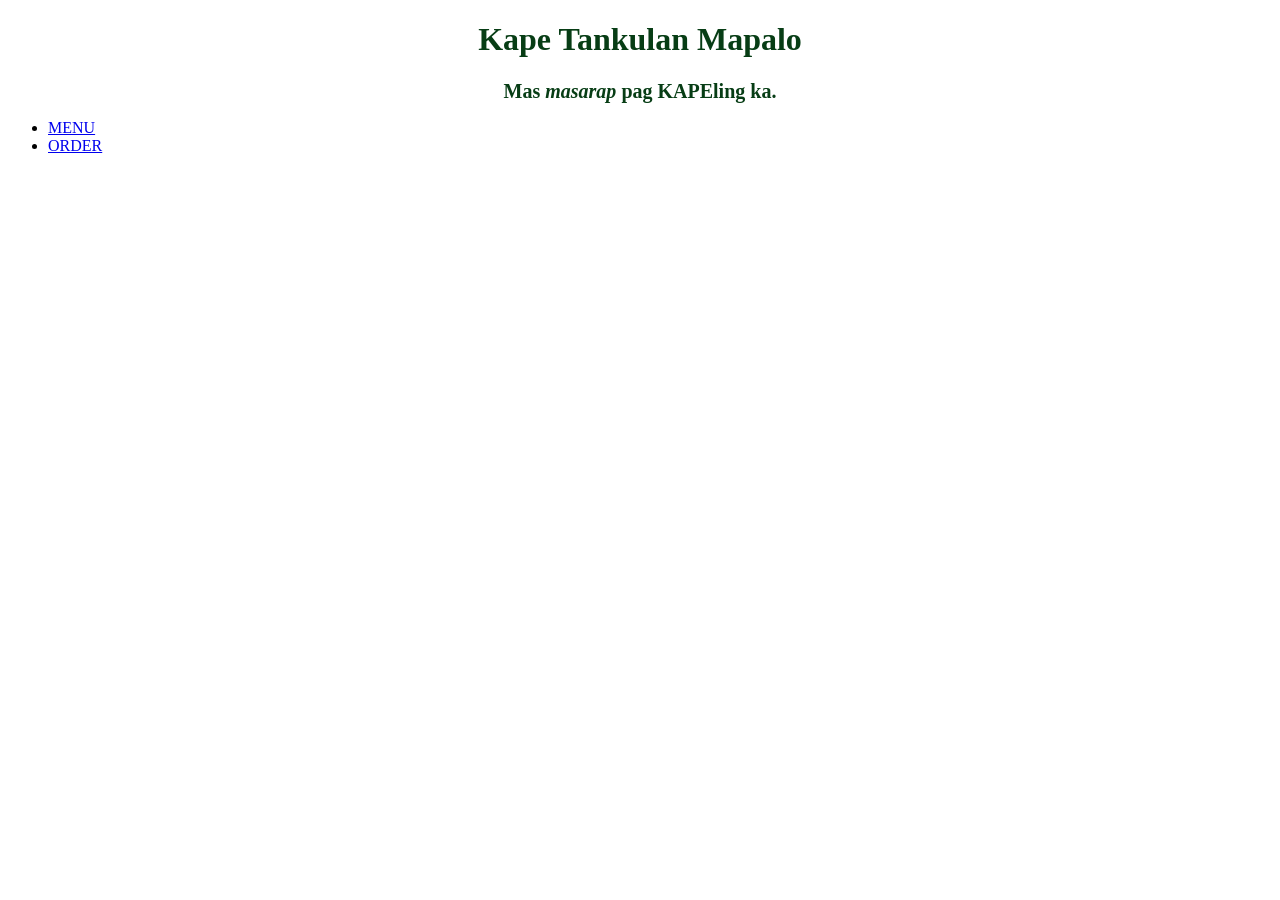
<file: index.html>
<!DOCTYPE html>
<html lang="en">
<head>
    <meta charset="UTF-8">
    <meta name="viewport" content="width=device-width, initial-scale=1.0">
    <link rel="stylesheet" href="style.css">
    <title>Kape Tankulan Mapalo</title>
</head>
<body>
    <h1>Kape Tankulan Mapalo</h1>
    <h2 class="tagline">Mas <em>masarap</em> pag <strong>KAPE</strong>ling ka.</h2>

    <ul>
        <li><a href="pages/menu.html">MENU</a></li>
        <li><a href="pages/order.html">ORDER</a></li>
    </ul>
    
</body>
</html>
</file>
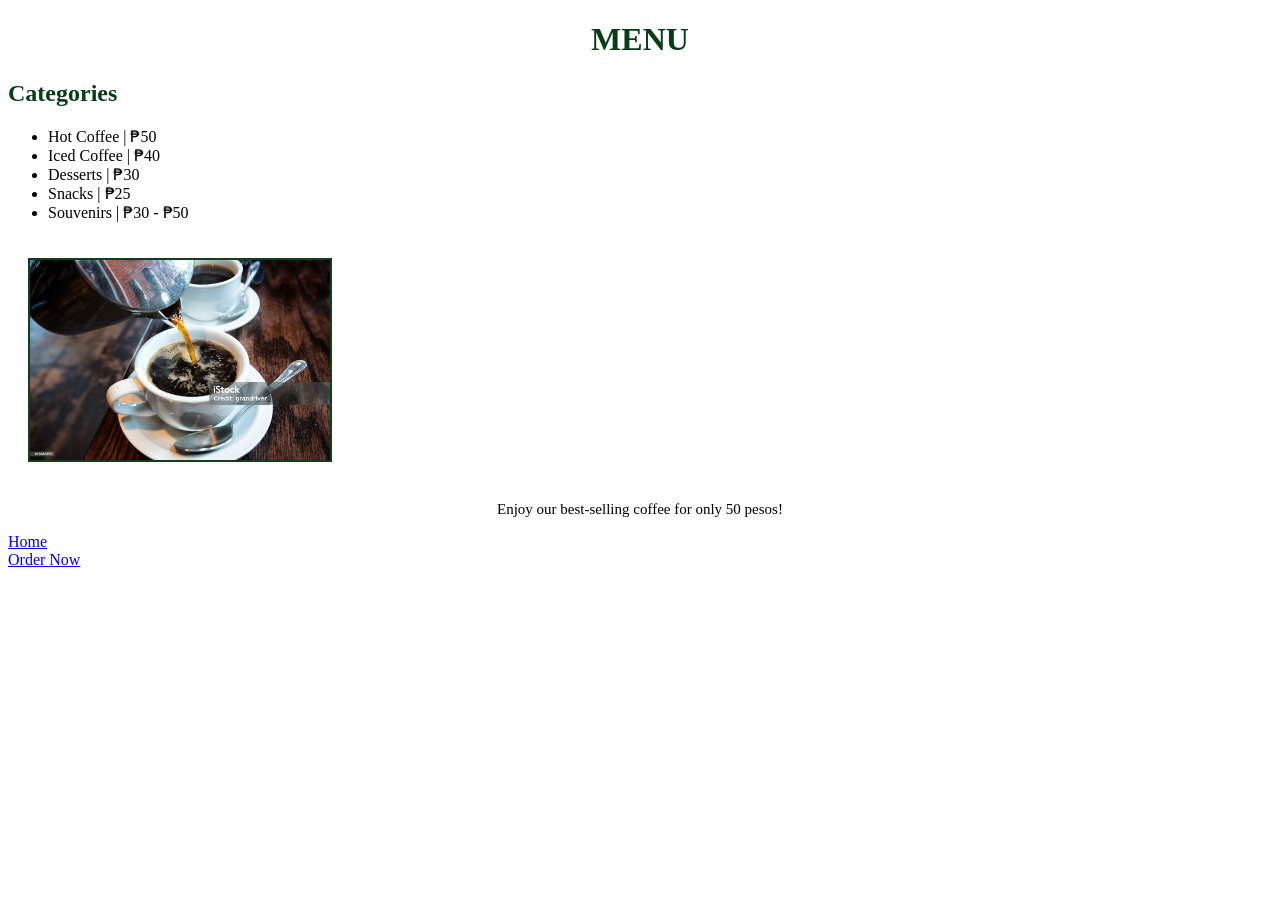
<file: pages/menu.html>
<!DOCTYPE html>
<html lang="en">
<head>
    <meta charset="UTF-8">
    <meta name="viewport" content="width=device-width, initial-scale=1.0">
    <link rel="stylesheet" href="../style.css">
    <title>MENU</title>
</head>
<body>
    <h1>MENU</h1>
    <h2>Categories</h2>
    <ul>
        <li>Hot Coffee | ₱50</li>
        <li>Iced Coffee | ₱40</li>
        <li>Desserts | ₱30</li>
        <li>Snacks | ₱25</li>
        <li>Souvenirs |  ₱30 - ₱50</li>
    </ul>
    <img class="best-seller" src="../images/coffee.jpg" alt="Hot Coffee from a French Press Fresh hot coffee being poured into a cup from a stainless steel french press in a trendy cafe Coffee - Drink Stock Photo" width="300"><br>
    <p class="note">Enjoy our best-selling coffee for only 50 pesos!</p>

    <a href="../index.html">Home</a><br>
    <a href="order.html">Order Now</a>

</body>
</file>
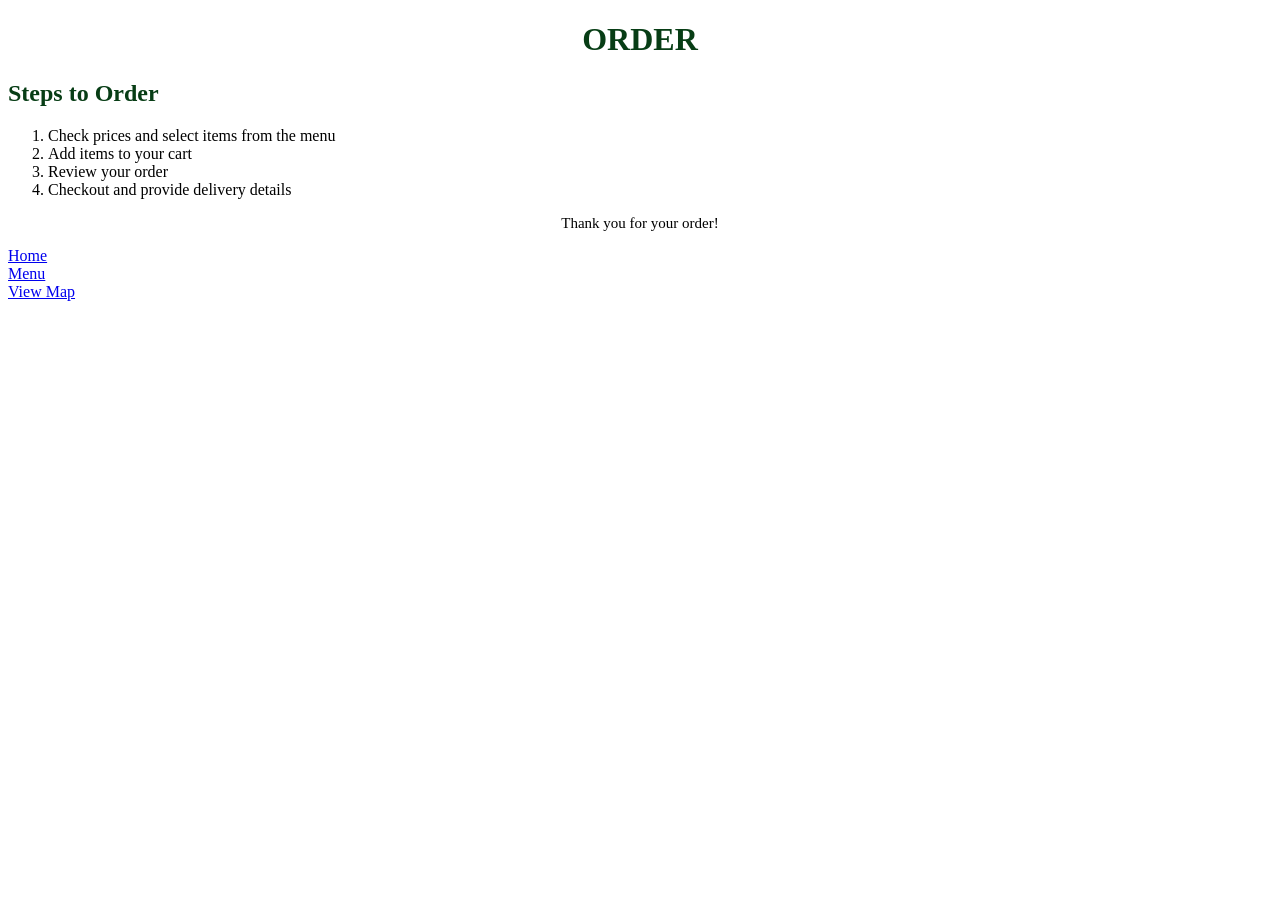
<file: pages/order.html>
<!DOCTYPE html>
<html lang="en">
<head>
    <meta charset="UTF-8">
    <meta name="viewport" content="width=device-width, initial-scale=1.0">
    <link rel="stylesheet" href="../style.css">
    <title>ORDER</title>
</head>
<body>
    <h1>ORDER</h1>
    <h2>Steps to Order</h2>
    <ol>
        <li>Check prices and select items from the menu</li>
        <li>Add items to your cart</li>
        <li>Review your order</li>
        <li>Checkout and provide delivery details</li>
    </ol>
    <p class="note">Thank you for your order!</p>
    
    <a href="../index.html">Home</a><br>
    <a href="menu.html">Menu</a><br>

    <a href="https://www.google.com/maps/place/Tankulan,+Manolo+Fortich,+Bukidnon/@8.3670246,124.8481031,14z/data=!3m1!4b1!4m6!3m5!1s0x32ffbdf0e9129d3f:0x7ea5f6baccb6015b!8m2!3d8.3591749!4d124.8679347!16s%2Fg%2F11fyx9bh5m?entry=ttu&g_ep=EgoyMDI2MTAyNy4wIKXMDSoASAFQAw%3D%3D" width="300" height="300" style="border:0;" allowfullscreen="" loading="lazy" referrerpolicy="strict-origin-when-cross-origin">View Map</a>
</body>
</html>
</file>
<file: style.css>
*body {
    font-family: Times New Roman, Times, serif;
    color: #073d15;
    background-color: #073d15;
    }
h1, h2 {
    color: #073d15;
}
h1 {
    text-align: center;
}
.tagline {
    text-align: center;
    font-size: 20px;
}
.note {
    text-align: center;
    font-size: 15px;
}
img {
    border: 2px solid #113f1c;
    margin: 20px;
}
</file>
